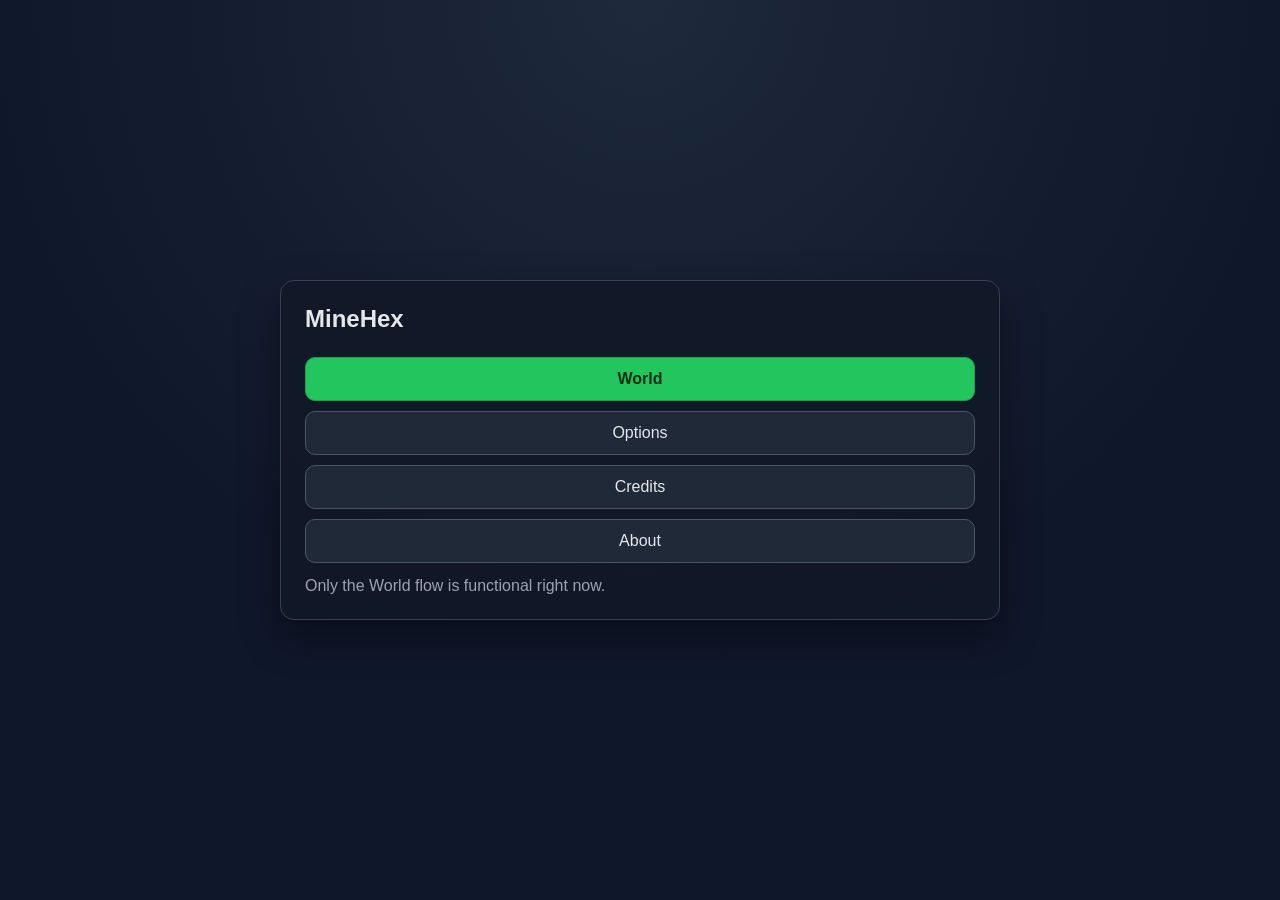
<file: index.html>
<!DOCTYPE html>
<html lang="en">
<head>
    <meta charset="UTF-8" />
    <meta name="viewport" content="width=device-width, initial-scale=1.0" />
    <title>MineHex Menu</title>
    <style>
        :root {
            --bg: #0f172a;
            --panel: #111827;
            --panel-2: #1f2937;
            --text: #e5e7eb;
            --muted: #9ca3af;
            --accent: #22c55e;
            --accent-2: #16a34a;
        }

        * { box-sizing: border-box; }

        body {
            margin: 0;
            min-height: 100vh;
            font-family: Arial, sans-serif;
            background: radial-gradient(circle at top, #1e293b 0%, var(--bg) 60%);
            color: var(--text);
            display: grid;
            place-items: center;
            padding: 24px;
        }

        .app {
            width: min(720px, 100%);
            background: rgba(17, 24, 39, 0.9);
            border: 1px solid #374151;
            border-radius: 14px;
            box-shadow: 0 16px 40px rgba(0, 0, 0, 0.4);
            overflow: hidden;
        }

        .screen { display: none; padding: 24px; gap: 14px; }
        .screen.active { display: grid; }
        h1, h2 { margin: 0 0 10px; }

        .button-row, .world-actions { display: grid; gap: 10px; }

        button {
            padding: 12px 14px;
            border: 1px solid #4b5563;
            border-radius: 10px;
            background: var(--panel-2);
            color: var(--text);
            cursor: pointer;
            font-size: 16px;
        }
        button:hover { background: #374151; }

        button.primary {
            background: var(--accent);
            border-color: var(--accent-2);
            color: #052e16;
            font-weight: bold;
        }

        .world-list {
            background: var(--panel);
            border: 1px solid #374151;
            border-radius: 10px;
            padding: 12px;
            min-height: 180px;
            display: grid;
            gap: 8px;
            align-content: start;
        }

        .world-list button { text-align: left; }
        .world-list .empty { color: var(--muted); font-style: italic; }

        input[type="text"] {
            width: 100%;
            padding: 12px;
            border-radius: 10px;
            border: 1px solid #4b5563;
            background: #0b1220;
            color: var(--text);
            font-size: 16px;
        }

        .hint { color: var(--muted); margin: 0; }
        .toolbar { display: flex; gap: 10px; flex-wrap: wrap; }
        .status { min-height: 20px; color: #86efac; }
    </style>
</head>
<body>
    <main class="app">
        <section id="main-screen" class="screen active">
            <h1>MineHex</h1>
            <div class="button-row">
                <button id="go-world" class="primary">World</button>
                <button id="go-options">Options</button>
                <button id="go-credits">Credits</button>
                <button id="go-about">About</button>
            </div>
            <p class="hint">Only the World flow is functional right now.</p>
        </section>

        <section id="world-screen" class="screen">
            <h2>World</h2>
            <div class="world-actions">
                <button id="open-create" class="primary">Create World</button>
                <button id="open-load">Load World</button>
            </div>

            <h3>Worlds</h3>
            <div id="world-list" class="world-list"></div>

            <div class="toolbar">
                <button id="back-main">Back</button>
            </div>
            <div id="world-status" class="status"></div>
        </section>

        <section id="create-screen" class="screen">
            <h2>Create World</h2>
            <label for="world-name">Choose world name</label>
            <input id="world-name" type="text" placeholder="My First World" maxlength="40" />
            <label for="world-seed">Seed (optional)</label>
            <input id="world-seed" type="text" placeholder="Leave empty for random" maxlength="64" />
            <label for="world-gamemode">Game mode</label>
            <select id="world-gamemode">
                <option value="creative">Creative</option>
                <option value="survival">Survival</option>
            </select>
            <div class="toolbar">
                <button id="save-world" class="primary">Create</button>
                <button id="cancel-create">Cancel</button>
            </div>
            <div id="create-status" class="status"></div>
        </section>

        <section id="load-screen" class="screen">
            <h2>Load World</h2>
            <p class="hint">Select one of your saved worlds from the list below.</p>
            <div id="load-list" class="world-list"></div>
            <div class="toolbar">
                <button id="back-world-from-load">Back</button>
            </div>
            <div id="load-status" class="status"></div>
        </section>
    </main>

    <script>
        const DB_NAME = "minehex";
        const DB_VERSION = 1;
        const WORLD_STORE = "worlds";

        const screens = {
            main: document.getElementById("main-screen"),
            world: document.getElementById("world-screen"),
            create: document.getElementById("create-screen"),
            load: document.getElementById("load-screen")
        };

        const worldList = document.getElementById("world-list");
        const loadList = document.getElementById("load-list");
        const worldNameInput = document.getElementById("world-name");
        const worldSeedInput = document.getElementById("world-seed");
        const worldGamemodeInput = document.getElementById("world-gamemode");
        const worldStatus = document.getElementById("world-status");
        const createStatus = document.getElementById("create-status");
        const loadStatus = document.getElementById("load-status");

        function openWorldDb() {
            return new Promise((resolve, reject) => {
                const request = indexedDB.open(DB_NAME, DB_VERSION);
                request.onupgradeneeded = () => {
                    const db = request.result;
                    if (!db.objectStoreNames.contains(WORLD_STORE)) {
                        const worldStore = db.createObjectStore(WORLD_STORE, { keyPath: "id", autoIncrement: true });
                        worldStore.createIndex("name", "name", { unique: true });
                    }
                };
                request.onsuccess = () => resolve(request.result);
                request.onerror = () => reject(request.error || new Error("Could not open world database."));
            });
        }

        function getAllWorlds() {
            return openWorldDb().then((db) => new Promise((resolve, reject) => {
                const tx = db.transaction(WORLD_STORE, "readonly");
                const store = tx.objectStore(WORLD_STORE);
                const request = store.getAll();
                request.onsuccess = () => resolve((request.result || []).sort((a, b) => a.name.localeCompare(b.name)));
                request.onerror = () => reject(request.error || new Error("Could not read worlds."));
                tx.oncomplete = () => db.close();
            }));
        }

        function normalizeGameMode(gameMode) {
            return gameMode === "survival" ? "survival" : "creative";
        }

        function resolveWorldSeed(seedInput) {
            const normalized = (seedInput ?? "").trim();
            if (normalized.length > 0) return normalized;
            return String(Math.floor(Math.random() * 1000000000));
        }

        function createWorld(name, gameMode, seedInput) {
            return openWorldDb().then((db) => new Promise((resolve, reject) => {
                const tx = db.transaction(WORLD_STORE, "readwrite");
                const store = tx.objectStore(WORLD_STORE);
                const safeGameMode = normalizeGameMode(gameMode);
                const worldSeed = resolveWorldSeed(seedInput);
                const newWorld = {
                    name,
                    gameMode: safeGameMode,
                    createdAt: new Date().toISOString(),
                    updatedAt: new Date().toISOString(),
                    data: {
                        gameMode: safeGameMode,
                        seed: worldSeed,
                        player: { x: 0, y: 0, z: 0 }
                    }
                };

                const addRequest = store.add(newWorld);
                addRequest.onsuccess = () => {
                    const created = { ...newWorld, id: addRequest.result };
                    resolve(created);
                };
                addRequest.onerror = () => reject(addRequest.error || new Error("Could not create world."));
                tx.oncomplete = () => db.close();
            }));
        }

        function showScreen(name) {
            Object.values(screens).forEach((screen) => screen.classList.remove("active"));
            screens[name].classList.add("active");
        }

        function startWorld(world, mode) {
            const params = new URLSearchParams({
                worldId: String(world.id),
                worldName: world.name,
                gameMode: normalizeGameMode(world.gameMode ?? world?.data?.gameMode),
                mode
            });
            window.location.href = `index2.html?${params.toString()}`;
        }

        function worldButton(name, onClick) {
            const btn = document.createElement("button");
            btn.textContent = name;
            btn.addEventListener("click", onClick);
            return btn;
        }

        async function renderWorldLists() {
            worldList.innerHTML = "";
            loadList.innerHTML = "";

            try {
                const worlds = await getAllWorlds();

                if (!worlds.length) {
                    const empty = document.createElement("div");
                    empty.className = "empty";
                    empty.textContent = "No worlds saved yet.";
                    worldList.append(empty.cloneNode(true));
                    loadList.append(empty);
                    return;
                }

                worlds.forEach((world) => {
                    const gameMode = normalizeGameMode(world.gameMode ?? world?.data?.gameMode);
                    worldList.append(worldButton(`${world.name} (${gameMode})`, () => {
                        worldStatus.textContent = `Selected world: ${world.name} (${gameMode})`;
                    }));

                    loadList.append(worldButton(`${world.name} (${gameMode})`, () => {
                        loadStatus.textContent = `Loading world: ${world.name} (${gameMode})`;
                        startWorld(world, "load");
                    }));
                });
            } catch (error) {
                worldStatus.textContent = error.message;
                loadStatus.textContent = error.message;
            }
        }

        document.getElementById("go-world").addEventListener("click", async () => {
            showScreen("world");
            await renderWorldLists();
        });

        document.getElementById("go-options").addEventListener("click", () => {
            worldStatus.textContent = "Options screen will be added later.";
        });

        document.getElementById("go-credits").addEventListener("click", () => {
            worldStatus.textContent = "Credits screen will be added later.";
        });

        document.getElementById("go-about").addEventListener("click", () => {
            worldStatus.textContent = "About screen will be added later.";
        });

        document.getElementById("open-create").addEventListener("click", () => {
            createStatus.textContent = "";
            worldNameInput.value = "";
            worldSeedInput.value = "";
            worldGamemodeInput.value = "creative";
            showScreen("create");
            worldNameInput.focus();
        });

        document.getElementById("open-load").addEventListener("click", async () => {
            loadStatus.textContent = "";
            showScreen("load");
            await renderWorldLists();
        });

        document.getElementById("save-world").addEventListener("click", async () => {
            const name = worldNameInput.value.trim();
            const gameMode = normalizeGameMode(worldGamemodeInput.value);
            const seedInput = worldSeedInput.value;
            if (!name) {
                createStatus.textContent = "Please enter a world name.";
                return;
            }

            createStatus.textContent = "Creating world...";
            try {
                const world = await createWorld(name, gameMode, seedInput);
                createStatus.textContent = `Created world: ${world.name} (${gameMode})`;
                await renderWorldLists();
                startWorld(world, "create");
            } catch (error) {
                if ((error && error.name) === "ConstraintError") {
                    createStatus.textContent = "A world with that name already exists.";
                    return;
                }
                createStatus.textContent = error.message || "Failed to create world.";
            }
        });

        document.getElementById("cancel-create").addEventListener("click", async () => {
            showScreen("world");
            await renderWorldLists();
        });

        document.getElementById("back-main").addEventListener("click", () => showScreen("main"));
        document.getElementById("back-world-from-load").addEventListener("click", async () => {
            showScreen("world");
            await renderWorldLists();
        });

        renderWorldLists();
    </script>
</body>
</html>
</file>
